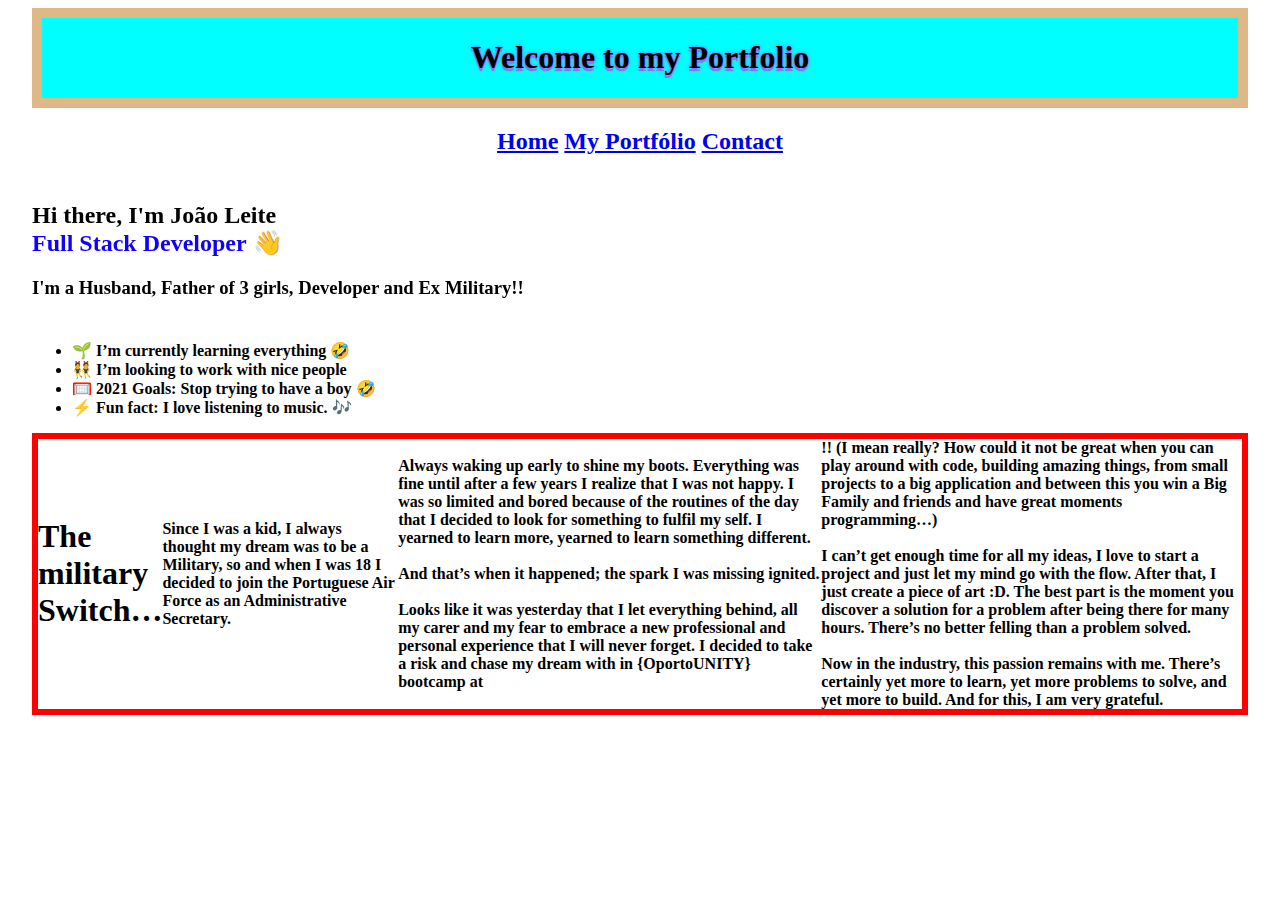
<file: My_Portfolio.html>
<html lang="en">
<head>
    <meta charset="UTF-8">
    <meta http-equiv="X-UA-Compatible" content="IE=edge">
    <meta name="viewport" content="width=device-width, initial-scale=1.0">
    <title>My Portfolio</title>
    <link rel="stylesheet" type="text/css" href="My_Portfolio.css">

</head>
<body>
    <div class="title" id="blink">
        <h1> Welcome to my Portfolio</h1>
    </div>

        <!-- this ir for the Page Separator -->
    <div class="menu">
        <h2> <a class="active" href="index.html">Home</a>
            <a href="My_Portfolio.html">My Portfólio</a>
    <!--    <a href="sobre.html">Sobre</a> -->
            <a href="https://www.linkedin.com/in/jo%C3%A3ocostaleite/">Contact</a>
        </h2>
    </div>

    <div class="flip-container" ontouchstart="this.classList.toggle('hover');">  	

        <div class="flipper">  		
            <div class="front">  	
                <h2> Hi there, I'm <strong>João Leite</strong> <br> <strong id="Linkedin"> Full Stack Developer</strong> 👋</h2>		
                <h3> I'm a Husband, Father of 3 girls, Developer and Ex Military!!</h3>
            </div>  		
            <div class="back">  
                 <br>		
                 <br>	
                 <h1>Welcome to my Portfolio</h1>
            </div>  	
        </div>  
    </div>

    <ul>
        <li>🌱  I’m currently learning everything 🤣</li>
        <li>👯  I’m looking to work with nice people </li>
        <li>🥅  2021 Goals: Stop trying to have a boy 🤣</li>
        <li> ⚡  Fun fact: I love listening to music. 🎶</li>
    </ul>

    <div id="bazuca">
        <h1>The military Switch…</h1>

        <p>Since I was a kid, I always thought my dream was to be a Military, so and when I was 18 I decided to join the Portuguese Air Force as an Administrative Secretary. </p> 
        Always waking up early to shine my boots. Everything was fine until after a few years I realize that I was not happy. 
        I was so limited and bored because of the routines of the day that I decided to look for something to fulfil my self. 
        I yearned to learn more, yearned to learn something different.
        <br>
        <br>
        And that’s when it happened; the spark I was missing ignited.
        <br>
        <br>    
        Looks like it was yesterday that I let everything behind, all my carer and my fear to embrace a new professional and personal experience that I will never forget. I decided to take a risk and chase my dream with in {OportoUNITY} bootcamp at <Academia de Código_>!! (I mean really? How could it not be great when you can play around with code, building amazing things, from small projects to a big application and between this you win a Big Family and friends and have great moments programming…)
            <br>
            <br>    
        I can’t get enough time for all my ideas, I love to start a project and just let my mind go with the flow. After that, I just create a piece of art :D.
        The best part is the moment you discover a solution for a problem after being there for many hours. There’s no better felling than a problem solved.
        <br>
        <br>    
        Now in the industry, this passion remains with me. There’s certainly yet more to learn, yet more problems to solve, and yet more to build. And for this, I am very grateful.
    </div>


    
</body>
</html>
</file>
<file: My_Portfolio.css>
#linkedin {
    color: rgb(17, 0, 255);
}

.title {
    text-align: center;
    text-shadow: 0 0 0.2em #87F, 0 0 0.2em #87F, 00 0.2em #87F;
    border: 10px solid burlywood;
    background-color: aqua;
}

body{
    width:95%;
    height:80%;
    color:black;
    font-weight:bold;
    animation: myanimation 10s infinite;
    margin-left: 2.5%;
    margin-right: 2.5%;
}

@keyframes myanimation {
    0% {background-color: rgb(213, 247, 159);}
    25%{background-color:rgb(138, 138, 90);}
    50%{background-color:rgb(73, 218, 223);}
    75%{background-color:rgb(212, 120, 120);}
    100% {background-color: rgb(139, 243, 139);}
  }


  /* O container geral define a perspectiva */  
.flip-container { perspective: 100; }  	

/* vira os containers frente e verso quando o mouse passa em cima */
.flip-container:hover .flipper, .flip-container.hover .flipper {  		
  transform: rotateY(180deg);  	
}    
.flip-container, .front, .back {  	
  width: 520px;  	
  height: 150px;  
}

/* define a velocidade da transição */
.flipper {  	
  transition: 2s;  	
  transform-style: preserve-3d;    	
  position: relative;  
}
    
/* esconde o verso durante a animação */
.front, .back {  	
  backface-visibility: hidden;    	
  position: absolute;  	
  top: 0;  	
 left: 0;  
}
    
/* frente posicionada sobre o verso */
.front { z-index: 2; align-content: center; }    

/* verso inicialmente escondido */
.back { transform: rotateY(180deg); }

.menu{
  text-align: center;
  justify-content: center;
  text-size-adjust: edge;
}


#bazuca{
    border: 7px solid cadetblue; 
    display: flex; 
    justify-content: space-around; 
    align-items: center;

    border: 6px solid darkgray;

    border: 6px solid red;
    display: flex;
    justify-content: flex-end;
    align-items: center;
}
.blink {
  animation: blink 1s steps(1, end) infinite;
}

@keyframes blink {
  0% {
    opacity: 1;
  }
  50% {
    opacity: 0;
  }
  100% {
    opacity: 1;
  }
}
</file>
